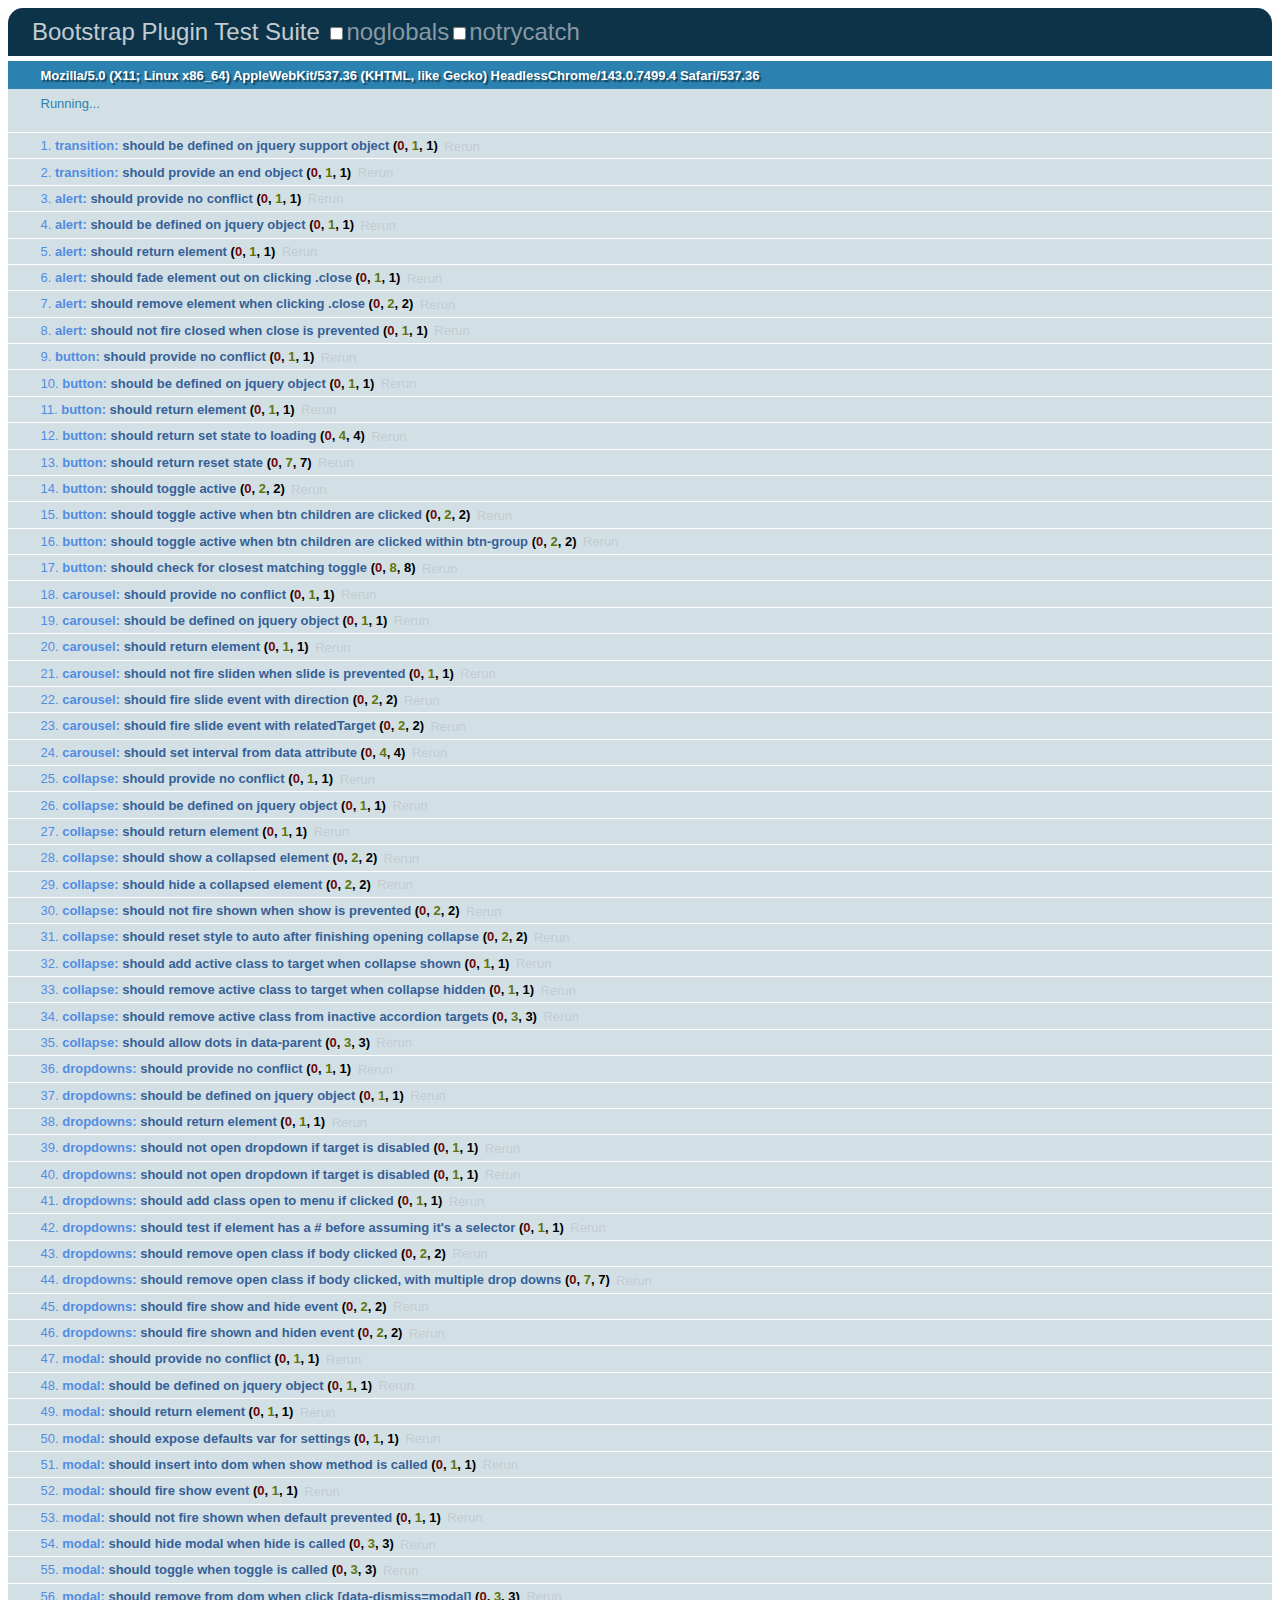
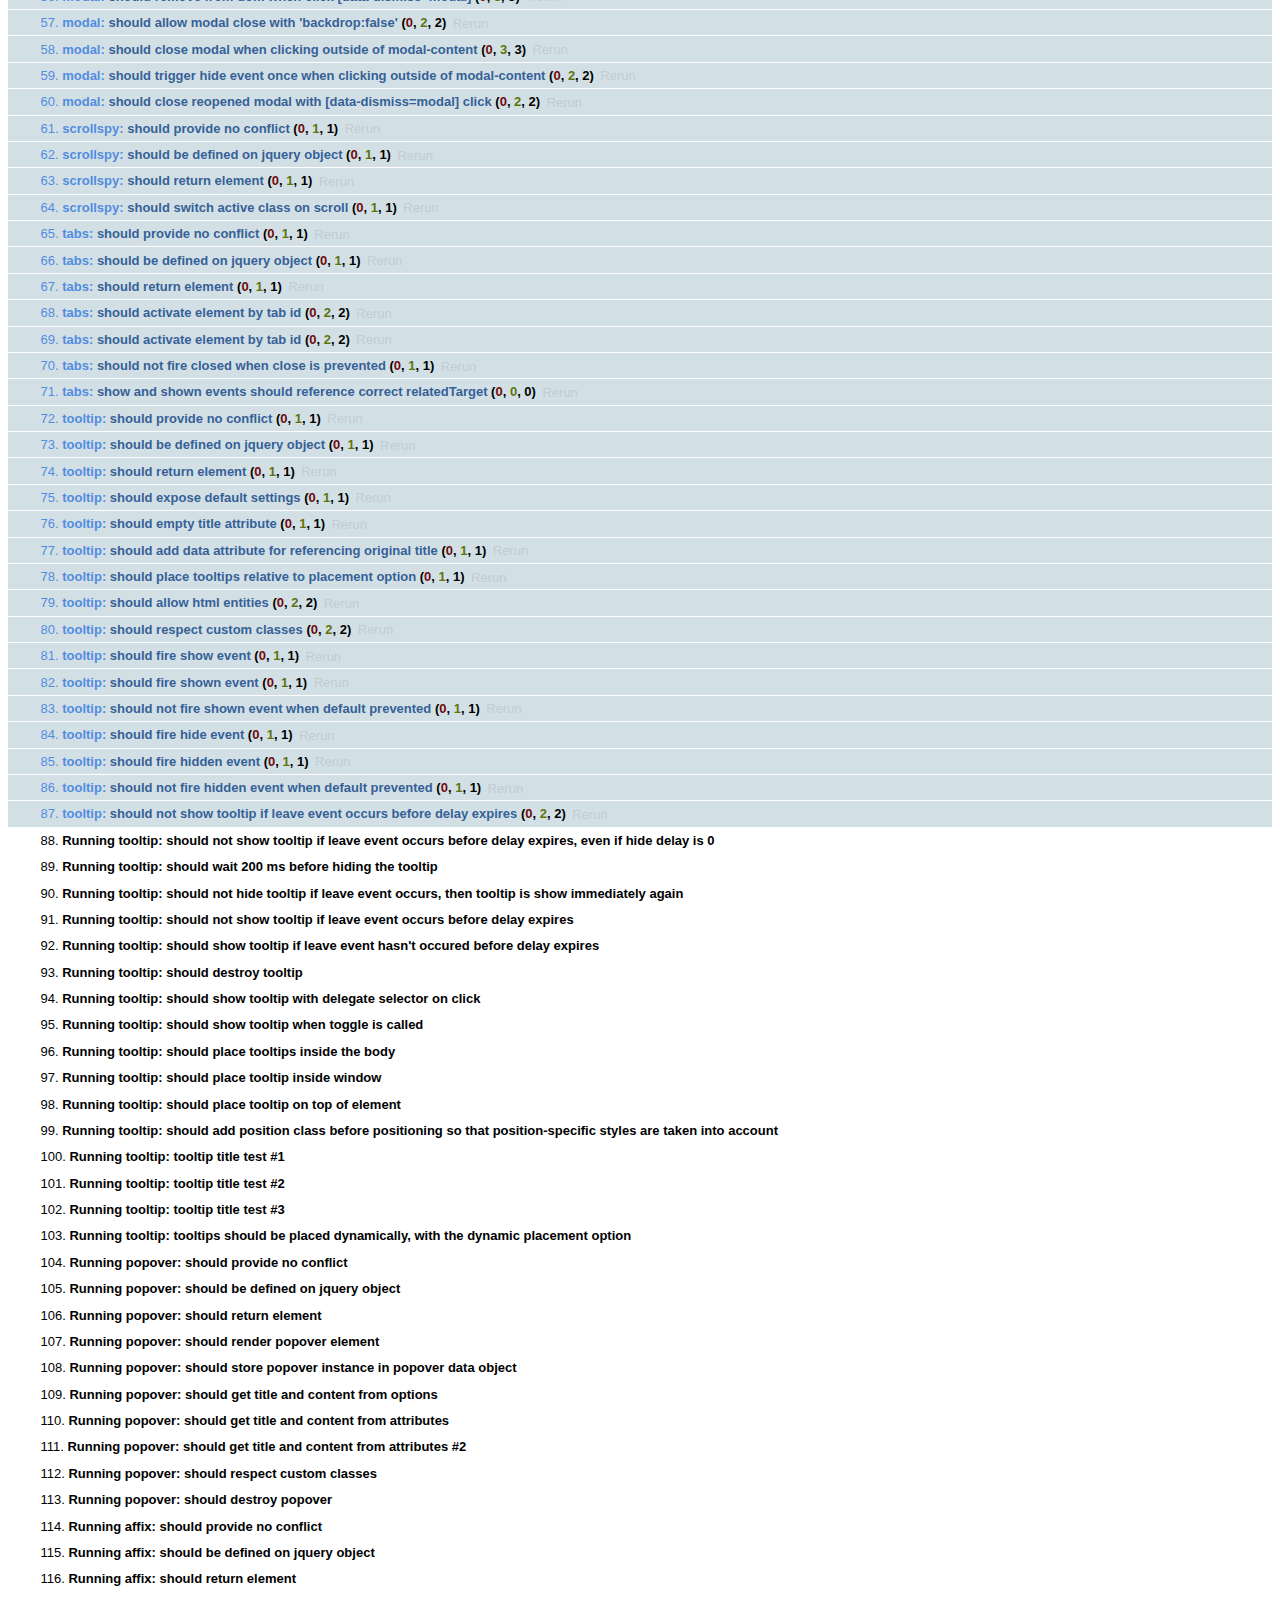
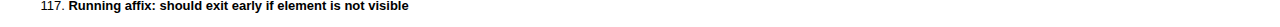
<file: libs/bs3/js/tests/index.html>
<!DOCTYPE HTML>
<html>
<head>
  <title>Bootstrap Plugin Test Suite</title>

  <!-- jquery -->
  <!--<script src="http://code.jquery.com/jquery-1.7.min.js"></script>-->
  <script src="vendor/jquery.js"></script>

  <!-- qunit -->
  <link rel="stylesheet" href="vendor/qunit.css" type="text/css" media="screen" />
  <script src="vendor/qunit.js"></script>

  <!--  plugin sources -->
  <script src="../../js/transition.js"></script>
  <script src="../../js/alert.js"></script>
  <script src="../../js/button.js"></script>
  <script src="../../js/carousel.js"></script>
  <script src="../../js/collapse.js"></script>
  <script src="../../js/dropdown.js"></script>
  <script src="../../js/modal.js"></script>
  <script src="../../js/scrollspy.js"></script>
  <script src="../../js/tab.js"></script>
  <script src="../../js/tooltip.js"></script>
  <script src="../../js/popover.js"></script>
  <script src="../../js/affix.js"></script>

  <!-- unit tests -->
  <script src="unit/transition.js"></script>
  <script src="unit/alert.js"></script>
  <script src="unit/button.js"></script>
  <script src="unit/carousel.js"></script>
  <script src="unit/collapse.js"></script>
  <script src="unit/dropdown.js"></script>
  <script src="unit/modal.js"></script>
  <script src="unit/scrollspy.js"></script>
  <script src="unit/tab.js"></script>
  <script src="unit/tooltip.js"></script>
  <script src="unit/popover.js"></script>
  <script src="unit/affix.js"></script>

</head>
<body>
  <div>
    <h1 id="qunit-header">Bootstrap Plugin Test Suite</h1>
    <h2 id="qunit-banner"></h2>
    <h2 id="qunit-userAgent"></h2>
    <ol id="qunit-tests"></ol>
    <div id="qunit-fixture"></div>
  </div>
</body>
</html>
</file>
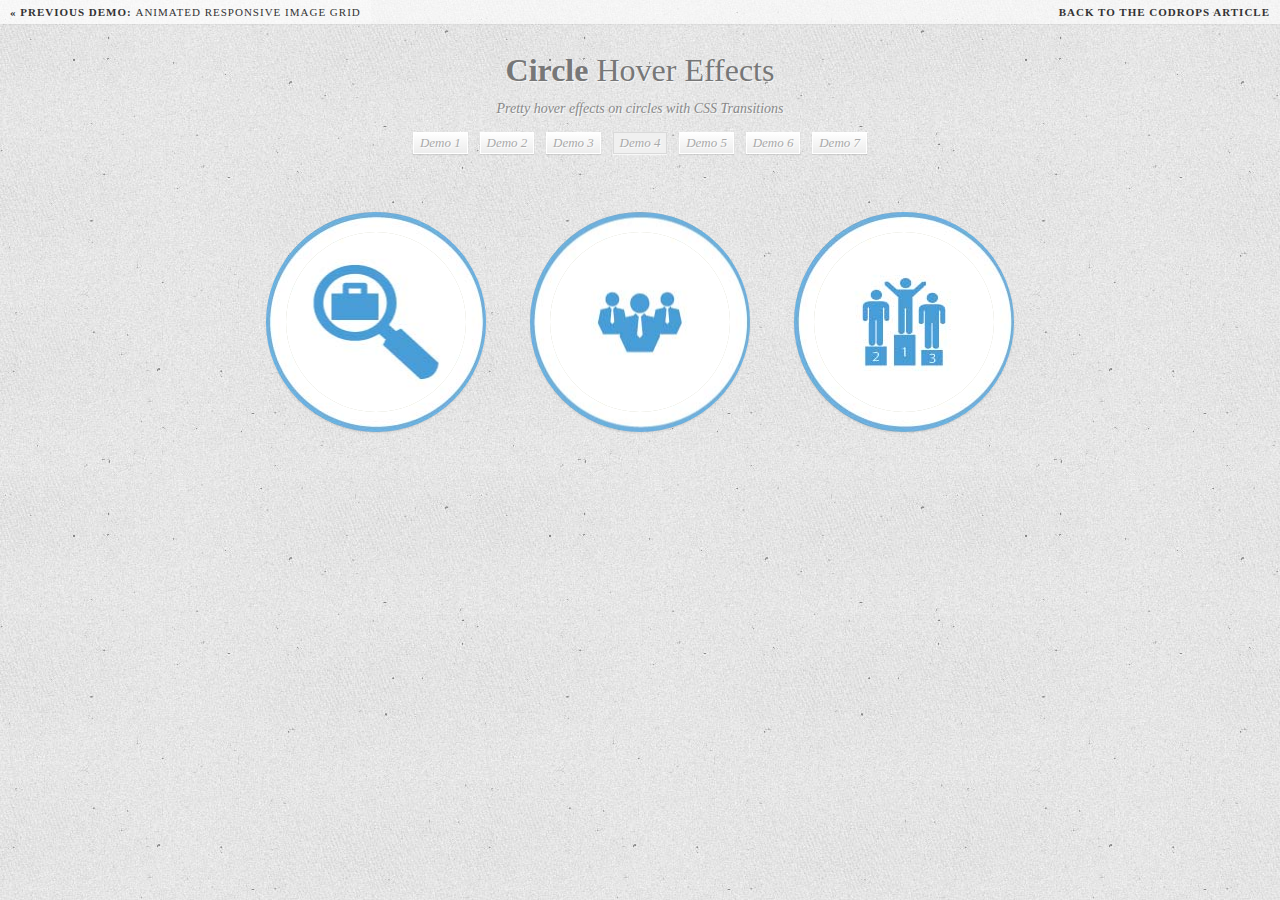
<file: CircleHoverEffects/index4.html>
<!DOCTYPE html>
<html lang="en">
    <head>
		<meta charset="UTF-8" />
        <meta http-equiv="X-UA-Compatible" content="IE=edge,chrome=1"> 
		<meta name="viewport" content="width=device-width, initial-scale=1.0"> 
        <title>Circle Hover Effects with CSS Transitions</title>
        <meta name="description" content="Circle Hover Effects with CSS Transitions" />
        <meta name="keywords" content="circle, border-radius, hover, css3, transition, image, thumbnail, effect, 3d" />
        <meta name="author" content="Codrops" />
        <link rel="shortcut icon" href="../favicon.ico"> 
        <link rel="stylesheet" type="text/css" href="css/demo.css" />
		<link rel="stylesheet" type="text/css" href="css/common.css" />
        <link rel="stylesheet" type="text/css" href="css/style4.css" />
		<link href='http://fonts.googleapis.com/css?family=Open+Sans:300,700' rel='stylesheet' type='text/css' />
		<script type="text/javascript" src="js/modernizr.custom.79639.js"></script> 
		<!--[if lte IE 8]><style>.main{display:none;} .support-note .note-ie{display:block;}</style><![endif]-->
    </head>
    <body>
        <div class="container">
		
			<!-- Codrops top bar -->
            <div class="codrops-top">
                <a href="http://tympanus.net/Development/AnimatedResponsiveImageGrid/">
                    <strong>&laquo; Previous Demo: </strong>Animated Responsive Image Grid
                </a>
                <span class="right">
                    <a href=" http://tympanus.net/codrops/2012/08/08/circle-hover-effects-with-css-transitions/">
                        <strong>Back to the Codrops Article</strong>
                    </a>
                </span>
                <div class="clr"></div>
            </div><!--/ Codrops top bar -->
			
			<header>
			
				<h1><strong>Circle</strong> Hover Effects</h1>
				<h2>Pretty hover effects on circles with CSS Transitions</h2>
				
				<nav class="codrops-demos">
					<a href="index.html">Demo 1</a>
					<a href="index2.html">Demo 2</a>
					<a href="index3.html">Demo 3</a>
					<a class="current-demo" href="index4.html">Demo 4</a>
					<a href="index5.html">Demo 5</a>
					<a href="index6.html">Demo 6</a>
					<a href="index7.html">Demo 7</a>
				</nav>
				
				<div class="support-note"><!-- let's check browser support with modernizr -->
					<!--span class="no-cssanimations">CSS animations are not supported in your browser</span-->
					<span class="no-csstransforms">CSS transforms are not supported in your browser</span>
					<!--span class="no-csstransforms3d">CSS 3D transforms are not supported in your browser</span-->
					<span class="no-csstransitions">CSS transitions are not supported in your browser</span>
					<span class="note-ie">Sorry, only modern browsers.</span>
				</div>
				
			</header>
			
			<section class="main">
			
				<ul class="ch-grid">
					<li>
						<div class="ch-item ch-img-1">				
							<div class="ch-info-wrap">
								<div class="ch-info">
									<div class="ch-info-front ch-img-1"></div>
									<div class="ch-info-back">
										<h3>Bears Type</h3>
										<p>by Josh Schott <a href="http://drbl.in/ewUW">View on Dribbble</a></p>
									</div>	
								</div>
							</div>
						</div>
					</li>
					<li>
						<div class="ch-item ch-img-2">
							<div class="ch-info-wrap">
								<div class="ch-info">
									<div class="ch-info-front ch-img-2"></div>
									<div class="ch-info-back">
										<h3>Salon Spaces illustrations</h3>
										<p>by Jeremy Slagle <a href="http://drbl.in/elmi">View on Dribbble</a></p>
									</div>
								</div>
							</div>
						</div>
					</li>
					<li>
						<div class="ch-item ch-img-3">
							<div class="ch-info-wrap">
								<div class="ch-info">
									<div class="ch-info-front ch-img-3"></div>
									<div class="ch-info-back">
										<h3>Leadership Series #3</h3>
										<p>by Dustin Leer <a href="http://drbl.in/dfhn">View on Dribbble</a></p>
									</div>
								</div>
							</div>
						</div>
					</li>
				</ul>
				
			</section>
        </div>
    </body>
</html>
</file>
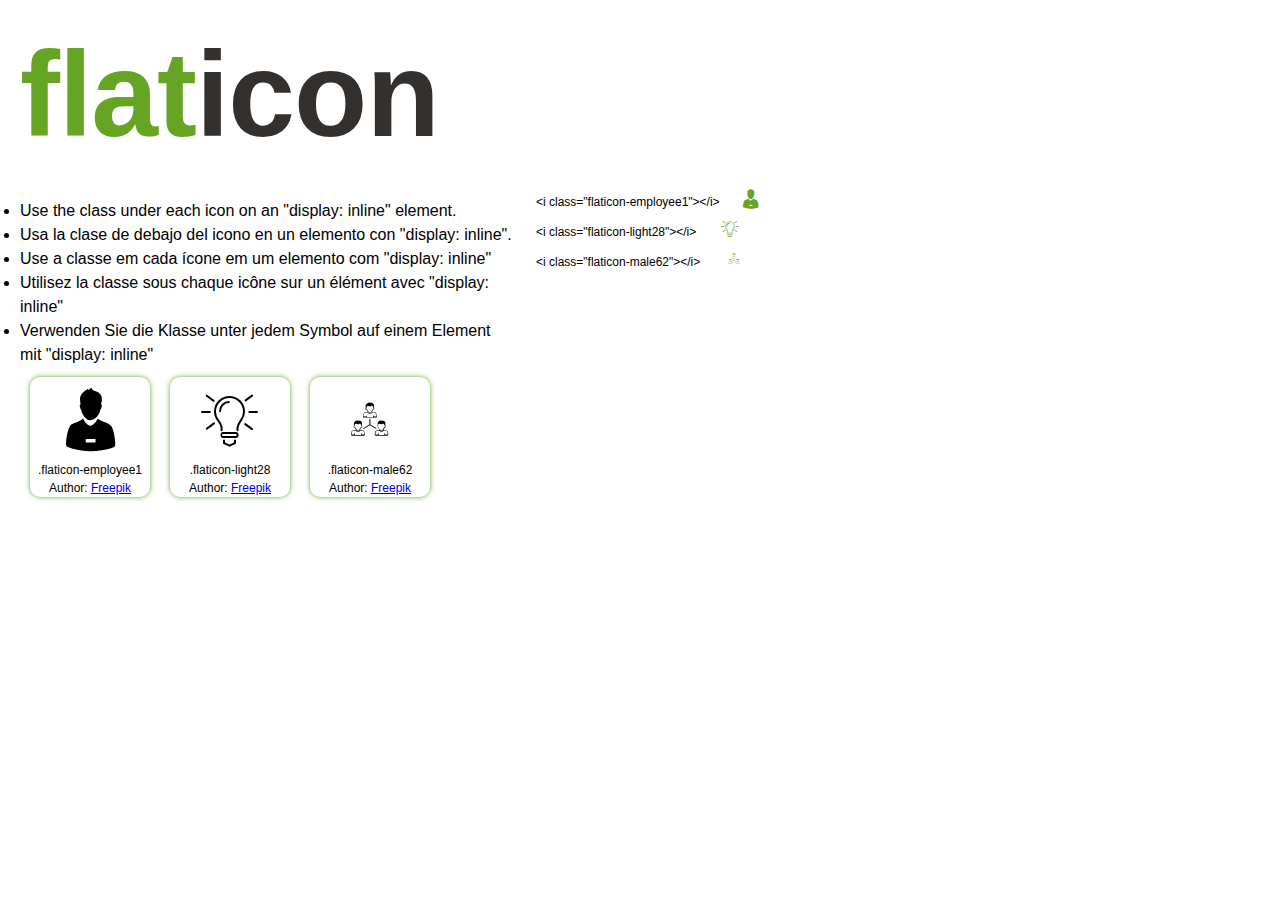
<file: fonts/flaticon/flaticon.html>
<!Doctype html>
			<html>
			<head>
			<title>Flaticon WebFont</title>
                        <link rel="stylesheet" type="text/css" href="flaticon.css">
                        <meta charset="UTF-8">
			<style>

				body {
					font-family: sans-serif;
					line-height: 1.5;
					font-size: 16px;
					padding: 20px;
				}
				* {
					-moz-box-sizing: border-box;
					-webkit-box-sizing: border-box;
					box-sizing: border-box;
					margin: 0;
					padding: 0;
				}
                                
[class^="flaticon-"]:before, [class*=" flaticon-"]:before,
[class^="flaticon-"]:after, [class*=" flaticon-"]:after {
font-family: Flaticon;
font-size: 20px;
font-style: normal;
margin-left: 20px;
color: #66A523;
}

                                .image p {
    font-size: 12px;
    margin-left: 20px;
    clear: none;
    width: 300px;
}
.text {
    width: 40%;
    float: left;
    margin-top: 15px;
}
.image {
    width: 25%;
float: left;
margin-bottom: 15px;
}
#glyphs {
    clear: both;
}
.image p:nth-child(even) i {
    clear: none;
}
				.glyph{
					display: inline-block;
					width: 120px;
					margin: 10px;
					text-align: center;
					vertical-align: top;
					background: #FFF;
					border-radius: 10px;
					box-shadow: 0 0 5px #66A523;
				}
				.glyph-icon{
					padding: 10px;
					display: block;
					font-family: "Flaticon";
					font-size: 64px;
					line-height: 1;
				}
				.glyph-icon:before{
					content: attr(data-icon);
				}
				.class-name{
					font-size: 12px;
				}
				.glyph > input{
					display: block;
					width: 100px;
					margin: 5px auto;
					text-align: center;
					font-size: 12px;
					cursor: text;
				}
				.glyph > input.icon-input{
					font-family: "Flaticon";
					font-size: 16px;
					margin-bottom: 10px;
				}
                    h1.logo {
                        font-size: 120px;
                        letter-spacing: -1px;
                        margin-top: -16px;
                        text-transform: lowercase;
                     }

                     h1.logo a {
                        color:#34302d;
                        /*font-weight: 100;*/
                        text-decoration: none;
                     }

                     h1.logo a span{
                        color:#66A523;
                     }
			</style>
			</head>
			<body>
               <header>
               <h1 class="logo"><a href="http://www.flaticon.com"><span>FLAT</span>ICON</a></h1>
               </header>
                
               <section class="demo">
                    <div class="text">
                    <ul>
                        <li><p>Use the class under each icon on an "display: inline" element.<p></li>
                        <li><p>Usa la clase de debajo del icono en un elemento con "display: inline".<p></li>
                        <li><p>Use a classe em cada ícone em um elemento com "display: inline"</p></li>
                        <li><p>Utilisez la classe sous chaque icône sur un élément avec "display: inline"</p></li>
                        <li><p>Verwenden Sie die Klasse unter jedem Symbol auf einem Element mit "display: inline"</p></li>
                    </ul>
                    </div>
                    <div class="image"><p>&lt;i class=&quot;flaticon-employee1&quot;&gt;&lt;/i&gt; <i class="flaticon-employee1"></i></p><p>&lt;i class=&quot;flaticon-light28&quot;&gt;&lt;/i&gt; <i class="flaticon-light28"></i></p><p>&lt;i class=&quot;flaticon-male62&quot;&gt;&lt;/i&gt; <i class="flaticon-male62"></i></p></div>
               </section>

			<section id="glyphs"><div class="glyph">
				<div class="glyph-icon" data-icon="&#xe000;"></div>
				<div class="class-name">.flaticon-employee1</div><div class="class-name">Author: <a href="http://www.flaticon.com/free-icon/employee_2369">Freepik</a></div></div><div class="glyph">
				<div class="glyph-icon" data-icon="&#xe001;"></div>
				<div class="class-name">.flaticon-light28</div><div class="class-name">Author: <a href="http://www.flaticon.com/free-icon/light-bulb-outline-ideas-symbol_18560">Freepik</a></div></div><div class="glyph">
				<div class="glyph-icon" data-icon="&#xe002;"></div>
				<div class="class-name">.flaticon-male62</div><div class="class-name">Author: <a href="http://www.flaticon.com/free-icon/male-users-communication-graphic_23085">Freepik</a></div></div></section>
			</body>
		</html>
</file>
<file: CircleHoverEffects/css/common.css>
.ch-grid {
	margin: 20px 0 0 0;
	padding: 0;
	list-style: none;
	display: block;
	text-align: center;
	width: 100%;
}

.ch-grid:after,
.ch-item:before {
	content: '';
    display: table;
}

.ch-grid:after {
	clear: both;
}

.ch-grid li {
	width: 220px;
	height: 220px;
	display: inline-block;
	margin: 20px;
}
</file>
<file: CircleHoverEffects/css/style4.css>
.ch-item {
	width: 100%;
	height: 100%;
	border-radius: 50%;
	position: relative;
	box-shadow: 0 1px 2px rgba(0,0,0,0.1);
	cursor: default;
}

.ch-info-wrap{
	position: absolute;
	width: 180px;
	height: 180px;
	border-radius: 50%;

	-webkit-perspective: 800px;
	-moz-perspective: 800px;
	-o-perspective: 800px;
	-ms-perspective: 800px;
	perspective: 800px;

	-webkit-transition: all 0.4s ease-in-out;
	-moz-transition: all 0.4s ease-in-out;
	-o-transition: all 0.4s ease-in-out;
	-ms-transition: all 0.4s ease-in-out;
	transition: all 0.4s ease-in-out;

	top: 20px;
	left: 20px;
	background: #f9f9f9 url(../images/bg.jpg);
	box-shadow: 
		0 0 0 20px rgba(255,255,255,0.2), 
		inset 0 0 3px rgba(115,114, 23, 0.8);

}

.ch-info{
	position: absolute;
	width: 180px;
	height: 180px;
	border-radius: 50%;

	-webkit-transition: all 0.4s ease-in-out;
	-moz-transition: all 0.4s ease-in-out;
	-o-transition: all 0.4s ease-in-out;
	-ms-transition: all 0.4s ease-in-out;
	transition: all 0.4s ease-in-out;
		
	-webkit-transform-style: preserve-3d;
	-moz-transform-style: preserve-3d;
	-o-transform-style: preserve-3d;
	-ms-transform-style: preserve-3d;
	transform-style: preserve-3d;

}

.ch-info > div {
	display: block;
	position: absolute;
	width: 100%;
	height: 100%;
	border-radius: 50%;
	background-position: center center;

	-webkit-backface-visibility: hidden;
	-moz-backface-visibility: hidden;
	-o-backface-visibility: hidden;
	-ms-backface-visibility: hidden;
	backface-visibility: hidden;
}

.ch-info .ch-info-back {
	-webkit-transform: rotate3d(0,1,0,180deg);
	-moz-transform: rotate3d(0,1,0,180deg);
	-o-transform: rotate3d(0,1,0,180deg);
	-ms-transform: rotate3d(0,1,0,180deg);
	transform: rotate3d(0,1,0,180deg);
	
	background: #1C548B;
}

.ch-img-1 { 
	background-image: url(../images/jobsearch.jpg);
	background-position: -2px;
}

.ch-img-2 { 
	background-image: url(../images/providejob.jpg);
	background-position: -2px;
}

.ch-img-3 { 
	background-image: url(../images/leadership.jpg);
	background-position: -2px;
}

.ch-info h4 {
	color: #fff;
	text-transform: uppercase;
	letter-spacing: 2px;
	font-size: 14px;
	margin: 0 15px;
	padding: 40px 0 0 0;
	height: 90px;
	text-shadow: 
		0 0 1px #fff, 
		0 1px 2px rgba(0,0,0,0.3);
}

.ch-info p {
	color: #fff;
	padding: 10px 5px;
	font-style: italic;
	margin: 0 30px;
	font-size: 12px;
	border-top: 1px solid rgba(255,255,255,0.5);
}

.ch-info p a {
	display: block;
	color: #fff;
	color: rgba(255,255,255,0.7);
	font-style: normal;
	font-weight: 700;
	text-transform: uppercase;
	font-size: 9px;
	letter-spacing: 1px;
	padding-top: 4px;
	font-family: 'Open Sans', Arial, sans-serif;
}

.ch-info p a:hover {
	color: #fff222;
	color: rgba(255,242,34, 0.8);
}

.ch-item:hover .ch-info-wrap {
	box-shadow: 
		0 0 0 0 rgba(255,255,255,0.8), 
		inset 0 0 3px rgba(115,114, 23, 0.8);
}

.ch-item:hover .ch-info {
	-webkit-transform: rotate3d(0,1,0,-180deg);
	-moz-transform: rotate3d(0,1,0,-180deg);
	-o-transform: rotate3d(0,1,0,-180deg);
	-ms-transform: rotate3d(0,1,0,-180deg);
	transform: rotate3d(0,1,0,-180deg);
}
</file>
<file: fonts/flaticon/flaticon.css>
@font-face {
	font-family: "Flaticon";
	src: url("flaticon.eot");
	src: url("flaticon.eot#iefix") format("embedded-opentype"),
	url("flaticon.woff") format("woff"),
	url("flaticon.ttf") format("truetype"),
	url("flaticon.svg") format("svg");
	font-weight: normal;
	font-style: normal;
}
[class^="flaticon-"]:before, [class*=" flaticon-"]:before,
[class^="flaticon-"]:after, [class*=" flaticon-"]:after {   
	font-family: Flaticon;
        font-size: 20px;
font-style: normal;
}.flaticon-employee1:before {
	content: "\e000";
}
.flaticon-light28:before {
	content: "\e001";
}
.flaticon-male62:before {
	content: "\e002";
}
</file>
<file: libs/bs3/js/tests/vendor/qunit.css>
/**
 * QUnit - A JavaScript Unit Testing Framework
 *
 * http://docs.jquery.com/QUnit
 *
 * Copyright (c) 2012 John Resig, Jörn Zaefferer
 * Dual licensed under the MIT (MIT-LICENSE.txt)
 * or GPL (GPL-LICENSE.txt) licenses.
 */

/** Font Family and Sizes */

#qunit-tests, #qunit-header, #qunit-banner, #qunit-testrunner-toolbar, #qunit-userAgent, #qunit-testresult {
	font-family: "Helvetica Neue Light", "HelveticaNeue-Light", "Helvetica Neue", Calibri, Helvetica, Arial, sans-serif;
}

#qunit-testrunner-toolbar, #qunit-userAgent, #qunit-testresult, #qunit-tests li { font-size: small; }
#qunit-tests { font-size: smaller; }


/** Resets */

#qunit-tests, #qunit-tests ol, #qunit-header, #qunit-banner, #qunit-userAgent, #qunit-testresult {
	margin: 0;
	padding: 0;
}


/** Header */

#qunit-header {
	padding: 0.5em 0 0.5em 1em;

	color: #8699a4;
	background-color: #0d3349;

	font-size: 1.5em;
	line-height: 1em;
	font-weight: normal;

	border-radius: 15px 15px 0 0;
	-moz-border-radius: 15px 15px 0 0;
	-webkit-border-top-right-radius: 15px;
	-webkit-border-top-left-radius: 15px;
}

#qunit-header a {
	text-decoration: none;
	color: #c2ccd1;
}

#qunit-header a:hover,
#qunit-header a:focus {
	color: #fff;
}

#qunit-banner {
	height: 5px;
}

#qunit-testrunner-toolbar {
	padding: 0.5em 0 0.5em 2em;
	color: #5E740B;
	background-color: #eee;
}

#qunit-userAgent {
	padding: 0.5em 0 0.5em 2.5em;
	background-color: #2b81af;
	color: #fff;
	text-shadow: rgba(0, 0, 0, 0.5) 2px 2px 1px;
}


/** Tests: Pass/Fail */

#qunit-tests {
	list-style-position: inside;
}

#qunit-tests li {
	padding: 0.4em 0.5em 0.4em 2.5em;
	border-bottom: 1px solid #fff;
	list-style-position: inside;
}

#qunit-tests.hidepass li.pass, #qunit-tests.hidepass li.running  {
	display: none;
}

#qunit-tests li strong {
	cursor: pointer;
}

#qunit-tests li a {
	padding: 0.5em;
	color: #c2ccd1;
	text-decoration: none;
}
#qunit-tests li a:hover,
#qunit-tests li a:focus {
	color: #000;
}

#qunit-tests ol {
	margin-top: 0.5em;
	padding: 0.5em;

	background-color: #fff;

	border-radius: 15px;
	-moz-border-radius: 15px;
	-webkit-border-radius: 15px;

	box-shadow: inset 0px 2px 13px #999;
	-moz-box-shadow: inset 0px 2px 13px #999;
	-webkit-box-shadow: inset 0px 2px 13px #999;
}

#qunit-tests table {
	border-collapse: collapse;
	margin-top: .2em;
}

#qunit-tests th {
	text-align: right;
	vertical-align: top;
	padding: 0 .5em 0 0;
}

#qunit-tests td {
	vertical-align: top;
}

#qunit-tests pre {
	margin: 0;
	white-space: pre-wrap;
	word-wrap: break-word;
}

#qunit-tests del {
	background-color: #e0f2be;
	color: #374e0c;
	text-decoration: none;
}

#qunit-tests ins {
	background-color: #ffcaca;
	color: #500;
	text-decoration: none;
}

/*** Test Counts */

#qunit-tests b.counts                       { color: black; }
#qunit-tests b.passed                       { color: #5E740B; }
#qunit-tests b.failed                       { color: #710909; }

#qunit-tests li li {
	margin: 0.5em;
	padding: 0.4em 0.5em 0.4em 0.5em;
	background-color: #fff;
	border-bottom: none;
	list-style-position: inside;
}

/*** Passing Styles */

#qunit-tests li li.pass {
	color: #5E740B;
	background-color: #fff;
	border-left: 26px solid #C6E746;
}

#qunit-tests .pass                          { color: #528CE0; background-color: #D2E0E6; }
#qunit-tests .pass .test-name               { color: #366097; }

#qunit-tests .pass .test-actual,
#qunit-tests .pass .test-expected           { color: #999999; }

#qunit-banner.qunit-pass                    { background-color: #C6E746; }

/*** Failing Styles */

#qunit-tests li li.fail {
	color: #710909;
	background-color: #fff;
	border-left: 26px solid #EE5757;
	white-space: pre;
}

#qunit-tests > li:last-child {
	border-radius: 0 0 15px 15px;
	-moz-border-radius: 0 0 15px 15px;
	-webkit-border-bottom-right-radius: 15px;
	-webkit-border-bottom-left-radius: 15px;
}

#qunit-tests .fail                          { color: #000000; background-color: #EE5757; }
#qunit-tests .fail .test-name,
#qunit-tests .fail .module-name             { color: #000000; }

#qunit-tests .fail .test-actual             { color: #EE5757; }
#qunit-tests .fail .test-expected           { color: green;   }

#qunit-banner.qunit-fail                    { background-color: #EE5757; }


/** Result */

#qunit-testresult {
	padding: 0.5em 0.5em 0.5em 2.5em;

	color: #2b81af;
	background-color: #D2E0E6;

	border-bottom: 1px solid white;
}

/** Fixture */

#qunit-fixture {
	position: absolute;
	top: -10000px;
	left: -10000px;
}

/** Runoff */

#qunit-fixture {
  display:none;
}
</file>
<file: CircleHoverEffects/css/demo.css>
@import url('normalize.css');

/* General Demo Style */
body{
	font-family: Cambria, Georgia, serif;
	background: #f9f9f9 url(../images/bg.jpg);
	font-weight: 300;
	font-size: 15px;
	color: #333;
	-webkit-font-smoothing: antialiased;
	overflow-y: scroll;
	overflow-x: hidden;
}
a{
	color: #555;
	text-decoration: none;
}
.container{
	width: 100%;
	position: relative;
}
.clr{
	clear: both;
	padding: 0;
	height: 0;
	margin: 0;
}
.main{
	width: 90%;
	margin: 0 auto;
	position: relative;
}
.container > header{
	margin: 10px;
	padding: 20px 10px 10px 10px;
	position: relative;
	display: block;
	text-shadow: 1px 1px 1px rgba(0,0,0,0.2);
    text-align: center;
}
.container > header h1{
	font-size: 32px;
	line-height: 32px;
	margin: 0;
	position: relative;
	font-weight: 300;
	color: #777;
	text-shadow: 1px 1px 1px rgba(255,255,255,0.7);
}
.container > header h2{
	font-size: 14px;
	font-weight: 300;
	font-style: italic;
	margin: 0;
	padding: 15px 0 5px 0;
	color: #888;
	text-shadow: 1px 1px 1px rgba(255,255,255,0.9);
}
/* Header Style */
.codrops-top{
	line-height: 24px;
	font-size: 11px;
	background: #fff;
	background: rgba(255, 255, 255, 0.6);
	text-transform: uppercase;
	z-index: 9999;
	position: relative;
	box-shadow: 1px 0px 2px rgba(0,0,0,0.1);
}
.codrops-top a{
	padding: 0px 10px;
	letter-spacing: 1px;
	color: #333;
	display: inline-block;
}
.codrops-top a:hover{
	background: rgba(255,255,255,0.3);
}
.codrops-top span.right{
	float: right;
}
.codrops-top span.right a{
	float: left;
	display: block;
}
/* Demo Buttons Style */
.codrops-demos{
    text-align:center;
	display: block;
	line-height: 30px;
	padding: 5px 0px;
}
.codrops-demos a{
    display: inline-block;
	font-style: italic;
	margin: 0px 4px;
	padding: 0px 6px;
	color: #aaa;
	line-height: 20px;	
	font-size: 13px;
	text-shadow: 1px 1px 1px #fff;
	border: 1px solid #fff;
	background: #ffffff; /* Old browsers */
	background: -moz-linear-gradient(top, #ffffff 0%, #f6f6f6 47%, #ededed 100%); /* FF3.6+ */
	background: -webkit-gradient(linear, left top, left bottom, color-stop(0%,#ffffff), color-stop(47%,#f6f6f6), color-stop(100%,#ededed)); /* Chrome,Safari4+ */
	background: -webkit-linear-gradient(top, #ffffff 0%,#f6f6f6 47%,#ededed 100%); /* Chrome10+,Safari5.1+ */
	background: -o-linear-gradient(top, #ffffff 0%,#f6f6f6 47%,#ededed 100%); /* Opera 11.10+ */
	background: -ms-linear-gradient(top, #ffffff 0%,#f6f6f6 47%,#ededed 100%); /* IE10+ */
	background: linear-gradient(top, #ffffff 0%,#f6f6f6 47%,#ededed 100%); /* W3C */
	filter: progid:DXImageTransform.Microsoft.gradient( startColorstr='#ffffff', endColorstr='#ededed',GradientType=0 ); /* IE6-9 */
	box-shadow: 0 1px 1px rgba(0, 0, 0, 0.1);
}
.codrops-demos a:hover{
	color: #333;
	background: #fff;
}
.codrops-demos a:active{
	background: #fff;
}
.codrops-demos a.current-demo,
.codrops-demos a.current-demo:hover{
	background: #f0f0f0;
	border-color: #d9d9d9;
	color: #aaa;
	box-shadow: 0 1px 1px rgba(255,255,255,0.7);
	filter: progid:DXImageTransform.Microsoft.gradient( startColorstr='#f6f6f6', endColorstr='#f6f6f6',GradientType=0 ); /* IE6-9 */
}

.support-note span{
	color: #ac375d;
	font-size: 16px;
	display: none;
	font-weight: bold;
	text-align: center;
	padding: 5px 0;
}
.no-cssanimations .support-note span.no-cssanimations,
.no-csstransforms .support-note span.no-csstransforms,
.no-csstransforms3d .support-note span.no-csstransforms3d,
.no-csstransitions .support-note span.no-csstransitions{
	display: block;
}
</file>
